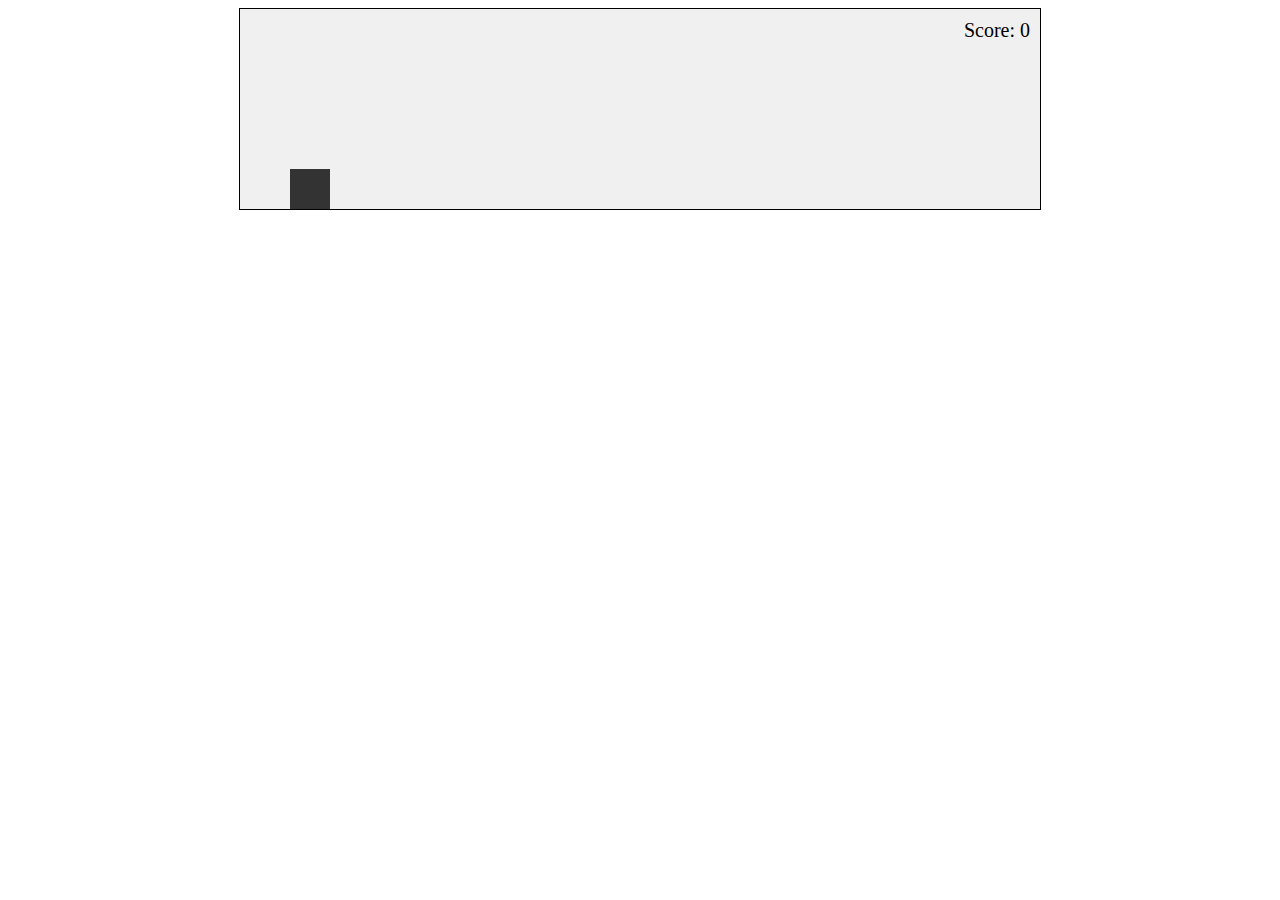
<file: index.html>
<!DOCTYPE html>
<html>
<head>
    <title>Endless Runner</title>
    <style>
        .game-container {
            width: 800px;
            height: 200px;
            margin: 0 auto;
            position: relative;
            overflow: hidden;
            border: 1px solid black;
            background-color: #f0f0f0;
        }

        .player {
            width: 40px;
            height: 40px;
            background-color: #333;
            position: absolute;
            bottom: 0;
            left: 50px;
        }

        .obstacle {
            width: 20px;
            height: 40px;
            background-color: #f00;
            position: absolute;
            bottom: 0;
            right: 0;
        }

        .jumping {
            animation: jump 0.5s linear;
        }

        @keyframes jump {
            0% { transform: translateY(0); }
            50% { transform: translateY(-100px); }
            100% { transform: translateY(0); }
        }

        .game-over {
            position: absolute;
            top: 50%;
            left: 50%;
            transform: translate(-50%, -50%);
            font-size: 24px;
            display: none;
        }

        .score {
            position: absolute;
            top: 10px;
            right: 10px;
            font-size: 20px;
        }
    </style>
</head>
<body>
    <div class="game-container">
        <div class="player"></div>
        <div class="score">Score: <span id="score">0</span></div>
        <div class="game-over">Game Over! Press Space to restart</div>
    </div>

    <script>
        const player = document.querySelector('.player');
        const gameContainer = document.querySelector('.game-container');
        const scoreElement = document.getElementById('score');
        const gameOverScreen = document.querySelector('.game-over');
        
        let isJumping = false;
        let gravity = 0.9;
        let gameRunning = true;
        let score = 0;
        let obstacles = [];
        let obstacleInterval;

        function jump() {
            if (!isJumping && gameRunning) {
                isJumping = true;
                player.classList.add('jumping');
                
                setTimeout(() => {
                    player.classList.remove('jumping');
                    isJumping = false;
                }, 500);
            }
        }

        function createObstacle() {
            if (!gameRunning) return;
            
            const obstacle = document.createElement('div');
            obstacle.classList.add('obstacle');
            gameContainer.appendChild(obstacle);
            obstacles.push(obstacle);

            let position = 800;
            
            function moveObstacle() {
                if (position > -20) {
                    position -= 5;
                    obstacle.style.right = `${800 - position}px`;

                    // Collision detection
                    const playerRect = player.getBoundingClientRect();
                    const obstacleRect = obstacle.getBoundingClientRect();

                    if (
                        playerRect.right > obstacleRect.left &&
                        playerRect.left < obstacleRect.right &&
                        playerRect.bottom > obstacleRect.top &&
                        !isJumping
                    ) {
                        gameOver();
                    }
                } else {
                    obstacle.remove();
                    obstacles = obstacles.filter(obs => obs !== obstacle);
                    score++;
                    scoreElement.textContent = score;
                    return;
                }

                if (gameRunning) {
                    requestAnimationFrame(moveObstacle);
                }
            }

            moveObstacle();
        }

        function gameOver() {
            gameRunning = false;
            gameOverScreen.style.display = 'block';
            clearInterval(obstacleInterval);
        }

        function resetGame() {
            gameRunning = true;
            score = 0;
            scoreElement.textContent = score;
            gameOverScreen.style.display = 'none';
            
            // Clear existing obstacles
            obstacles.forEach(obstacle => obstacle.remove());
            obstacles = [];
            
            // Restart obstacle generation
            obstacleInterval = setInterval(createObstacle, 2000);
        }

        document.addEventListener('keydown', (event) => {
            if (event.code === 'Space') {
                if (gameRunning) {
                    jump();
                } else {
                    resetGame();
                }
            }
        });

        // Start the game
        obstacleInterval = setInterval(createObstacle, 2000);
    </script>
</body>
</html>
</file>
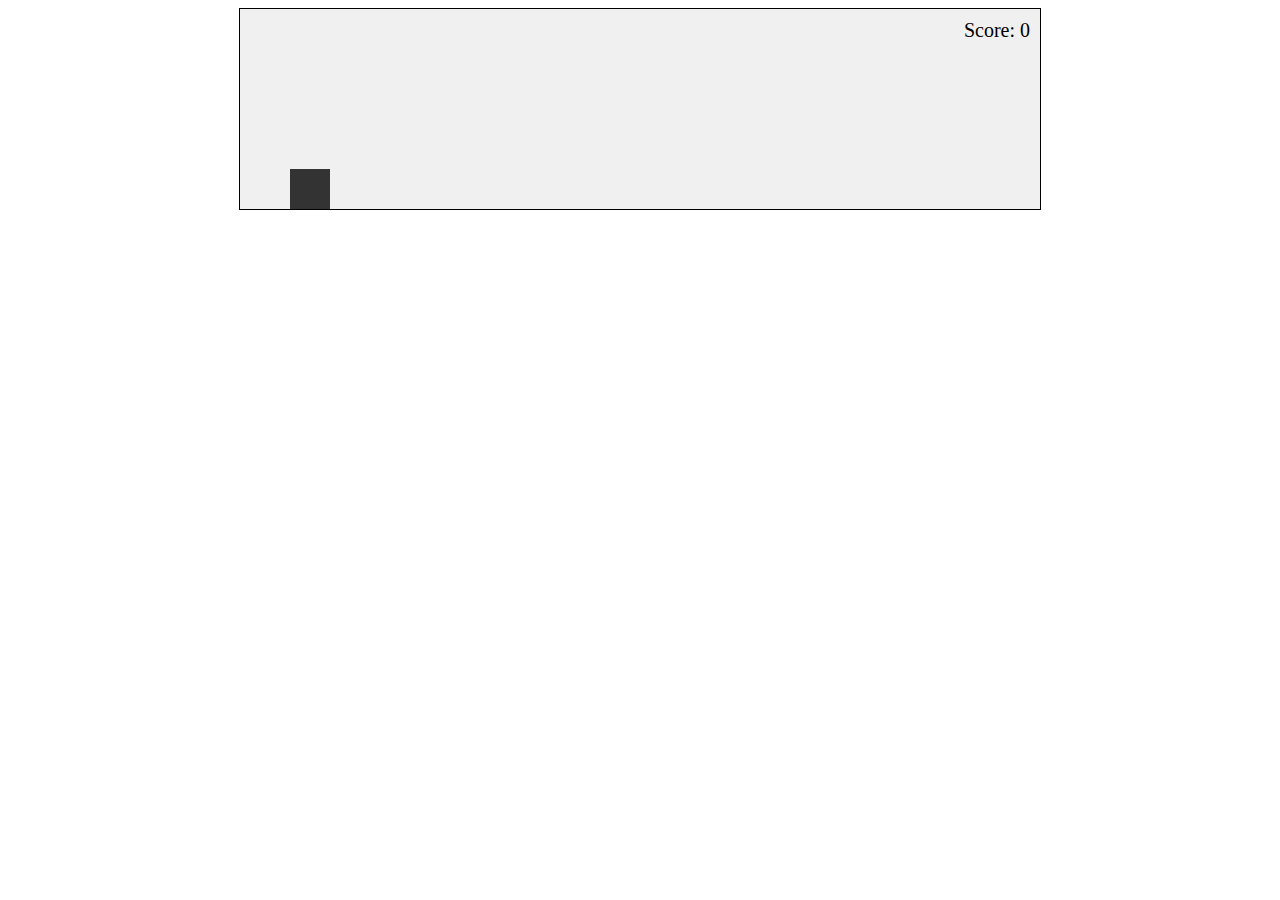
<file: index2.html>
<!DOCTYPE html>
<html>
<head>
    <title>Endless Runner</title>
    <link rel="stylesheet" href="styles.css">
</head>
<body>
    <div class="game-container">
        <div class="player"></div>
        <div class="score">Score: <span id="score">0</span></div>
        <div class="game-over">Game Over! Press Space to restart</div>
    </div>
    <script src="game.js"></script>
</body>
</html>
</file>
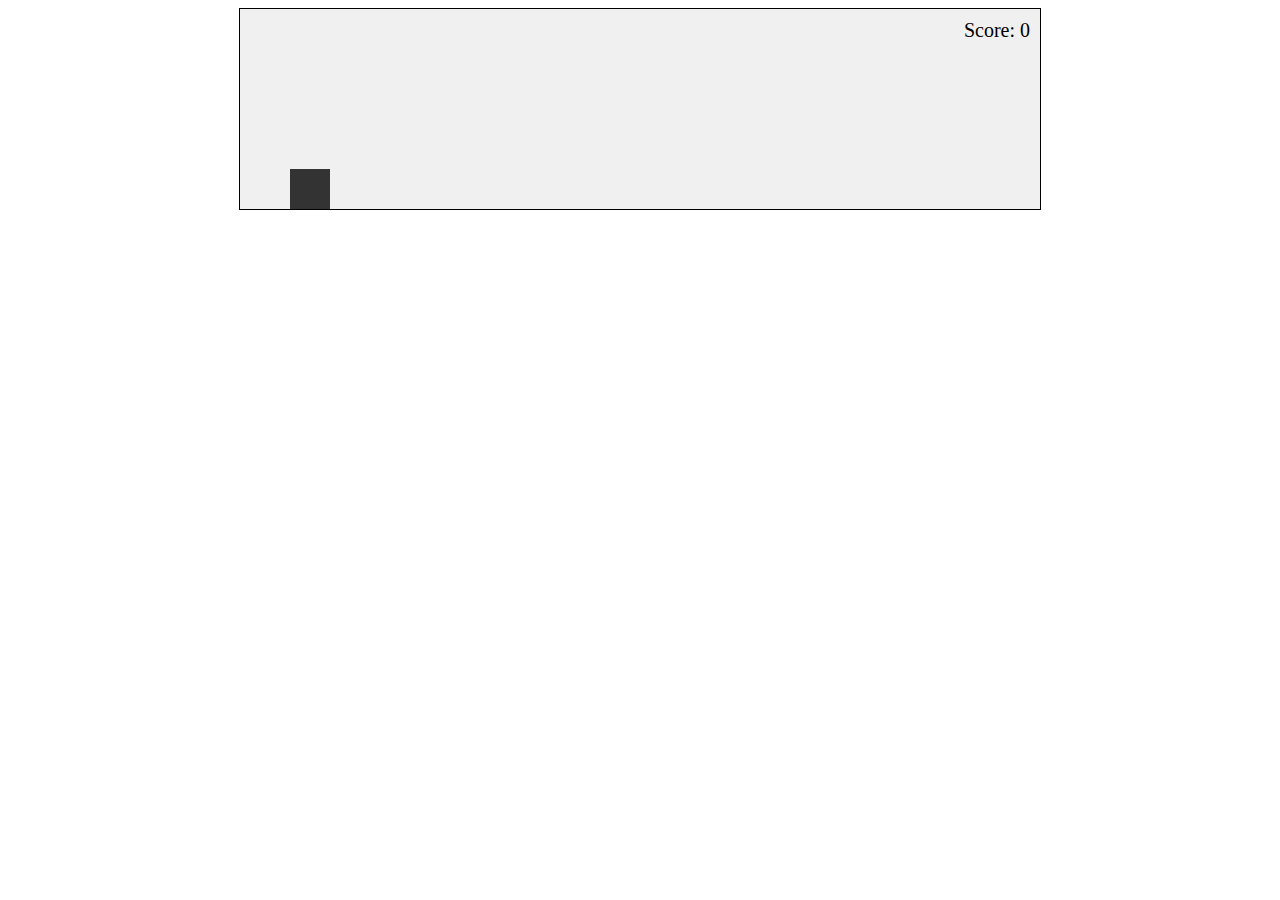
<file: index3.html>
<!DOCTYPE html>
<html>
<head>
    <title>Endless Runner</title>
    <link rel="stylesheet" href="styles.css">
</head>
<body>
    <div class="game-container">
        <div class="player"></div>
        <div class="score">Score: <span id="score">0</span></div>
        <div class="game-over">Game Over! Press Space to restart</div>
    </div>
    <script src="game2.js"></script>
</body>
</html>
</file>
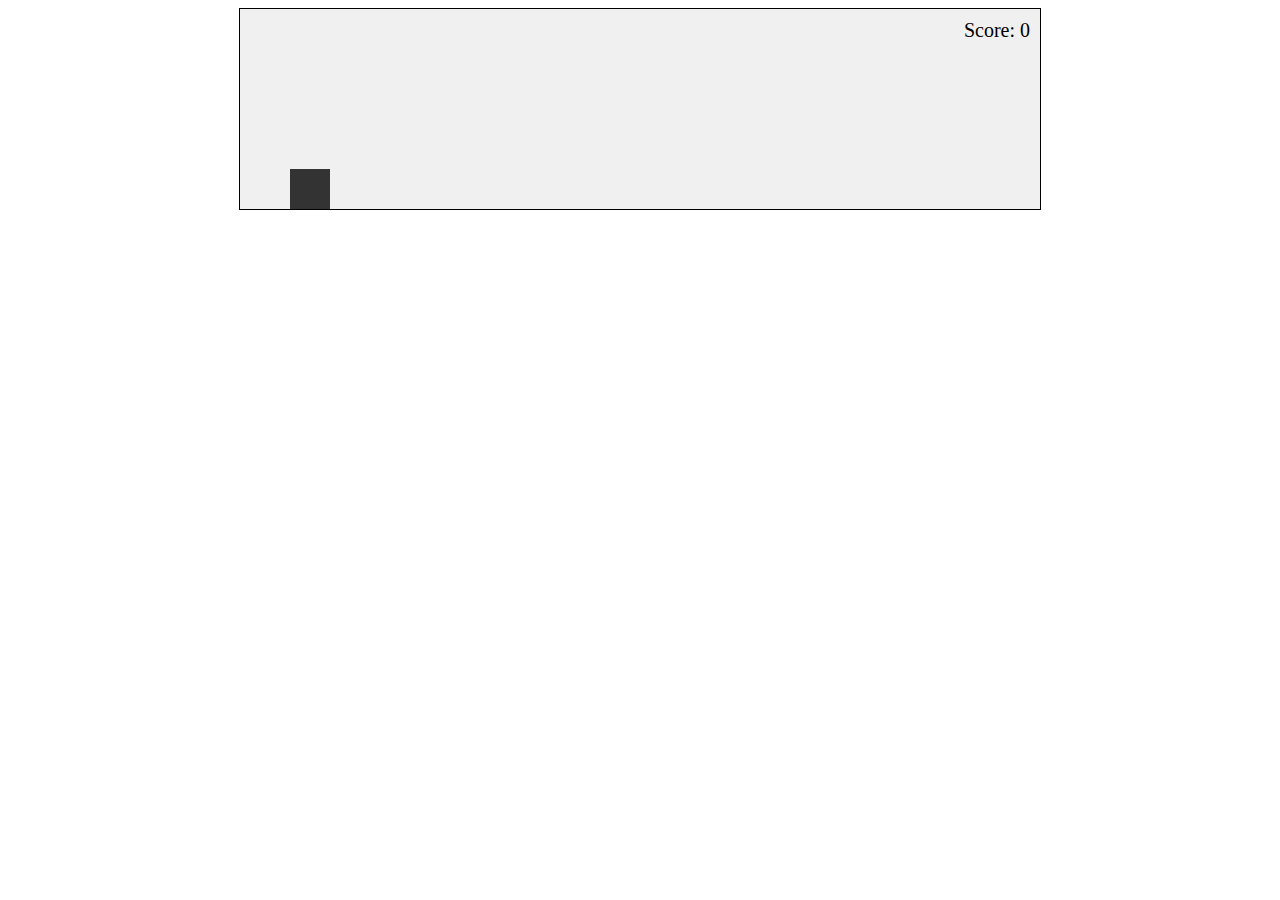
<file: index4.html>
<!DOCTYPE html>
<html>
<head>
    <title>Endless Runner</title>
    <link rel="stylesheet" href="styles2.css">
</head>
<body>
    <div class="game-container">
        <div class="player"></div>
        <div class="score">Score: <span id="score">0</span></div>
        <div class="game-over">Game Over! Press Space to restart</div>
    </div>
    <script src="game3.js"></script>
</body>
</html>
</file>
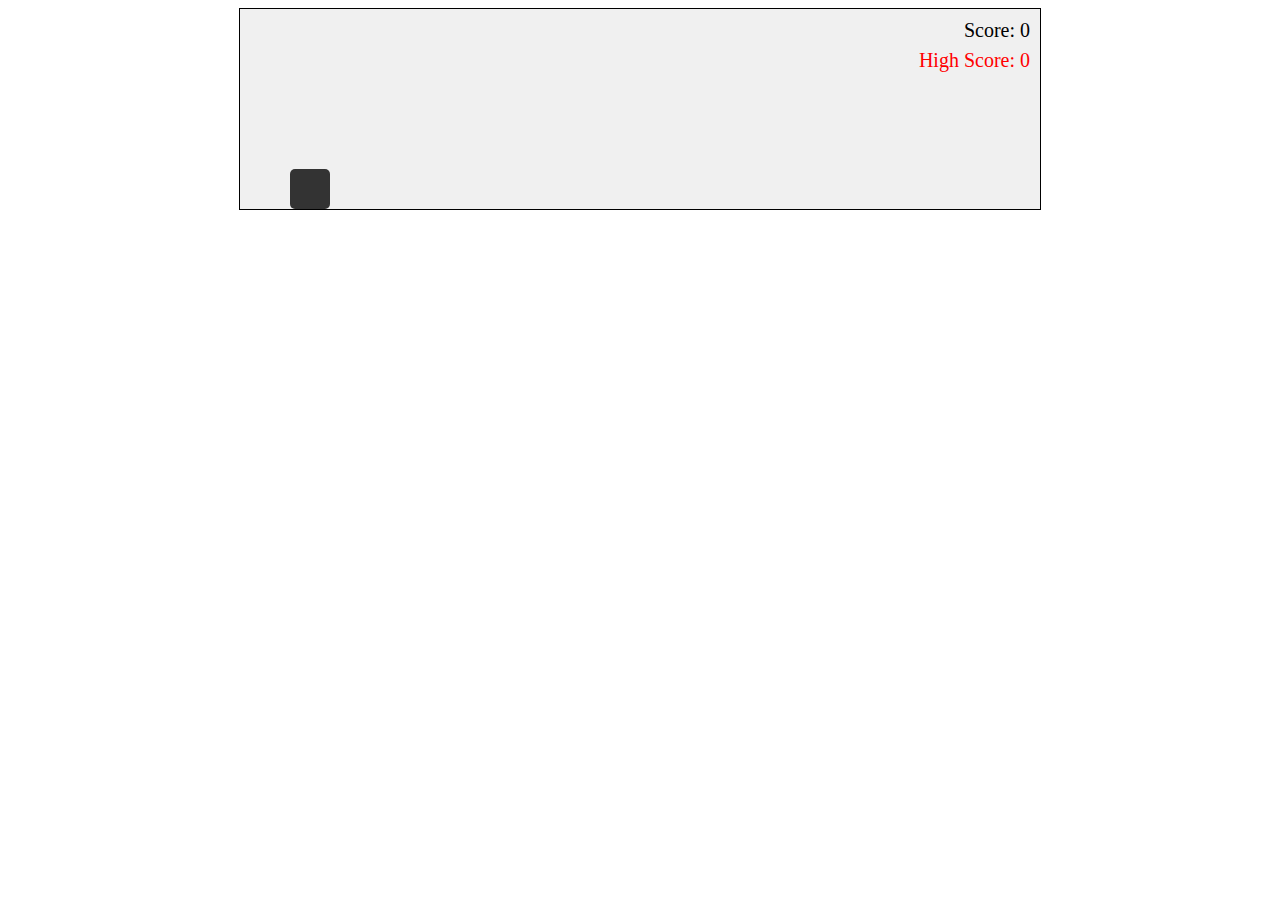
<file: index5.html>
<!DOCTYPE html>
<html>
<head>
    <title>Endless Runner</title>
    <link rel="stylesheet" href="styles3.css">
</head>
<body>
    <div class="game-container">
        <div class="player"></div>
        <div class="score">Score: <span id="score">0</span></div>
        <div class="high-score">High Score: <span id="highScore">0</span></div>
        <div class="game-over">
            Game Over!<br>
            Press Space to restart
        </div>
    </div>
    <script src="game4.js"></script>
</body>
</html>
</file>
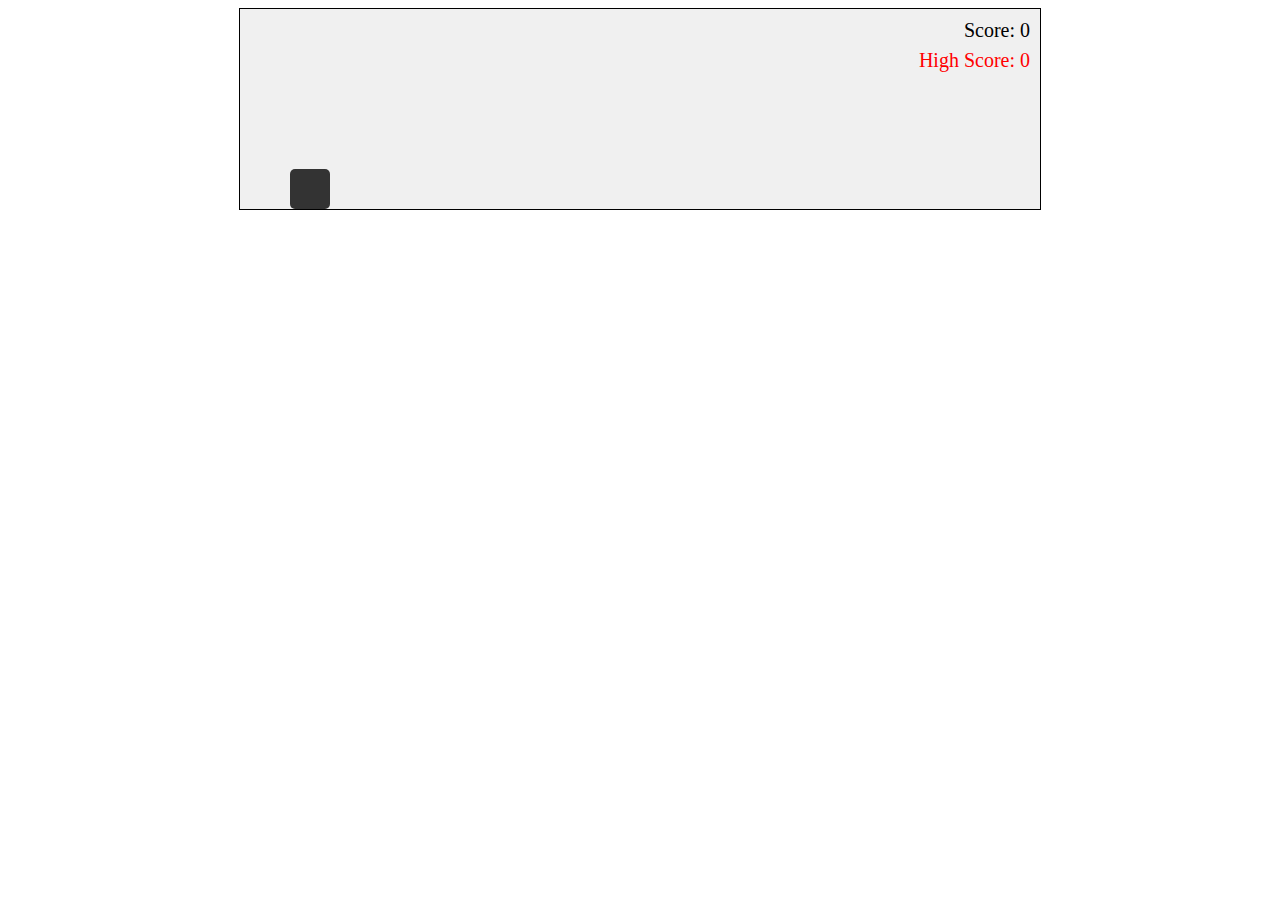
<file: index6.html>
<!DOCTYPE html>
<html>
<head>
    <title>Endless Runner</title>
    <link rel="stylesheet" href="styles5.css">
</head>
<body>
    <div class="game-container">
        <div class="player"></div>
        <div class="score">Score: <span id="score">0</span></div>
        <div class="high-score">High Score: <span id="highScore">0</span></div>
        <div class="game-over">
            Game Over!<br>
            Press Space to restart
        </div>
    </div>
    <script src="game5.js"></script>
</body>
</html>
</file>
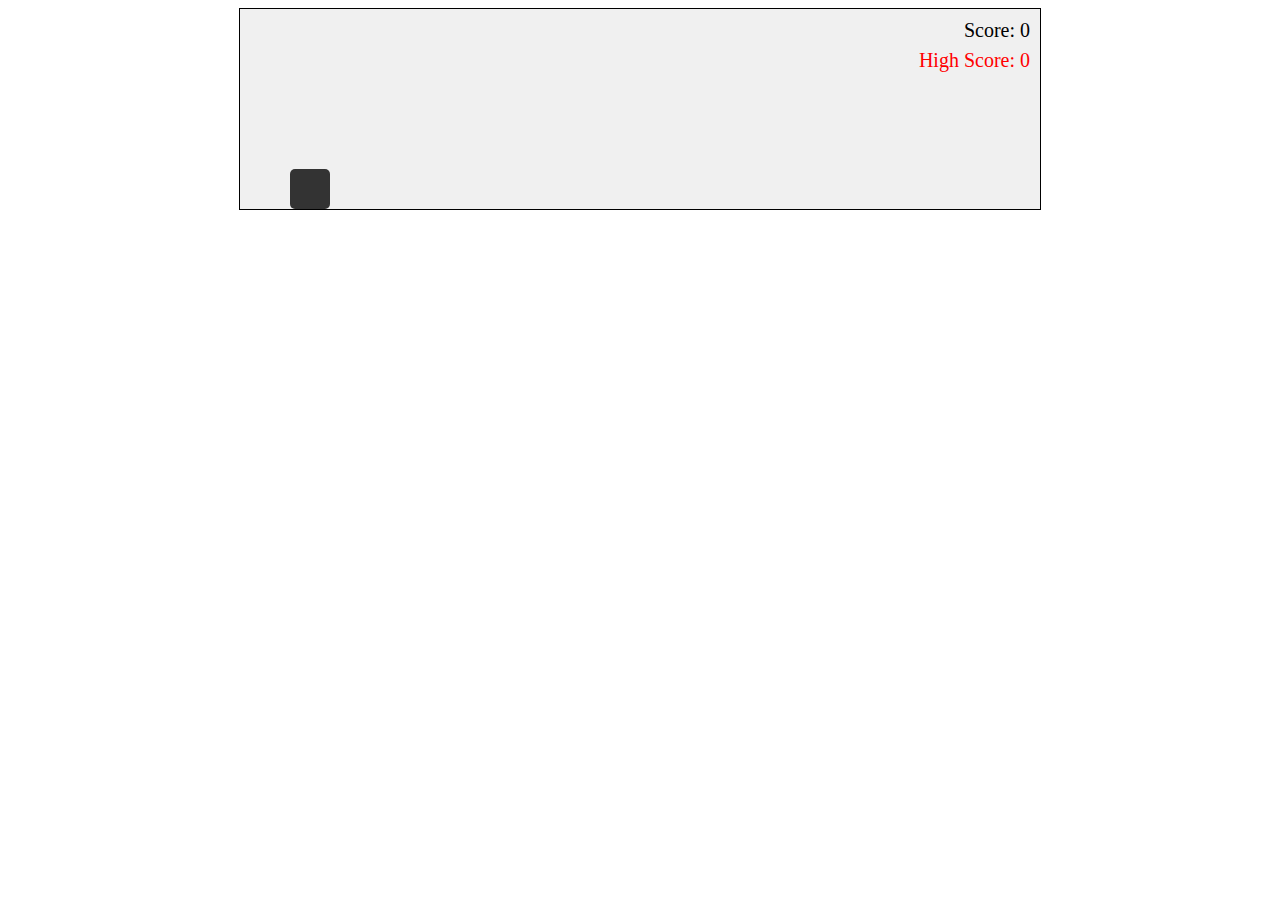
<file: index7.html>
<!DOCTYPE html>
<html>
<head>
    <title>Endless Runner</title>
    <link rel="stylesheet" href="styles5.css">
</head>
<body>
    <div class="game-container">
        <div class="player"></div>
        <div class="score">Score: <span id="score">0</span></div>
        <div class="high-score">High Score: <span id="highScore">0</span></div>
        <div class="game-over">
            Game Over!<br>
            Press Space to restart
        </div>
    </div>
    <script src="game6.js"></script>
</body>
</html>
</file>
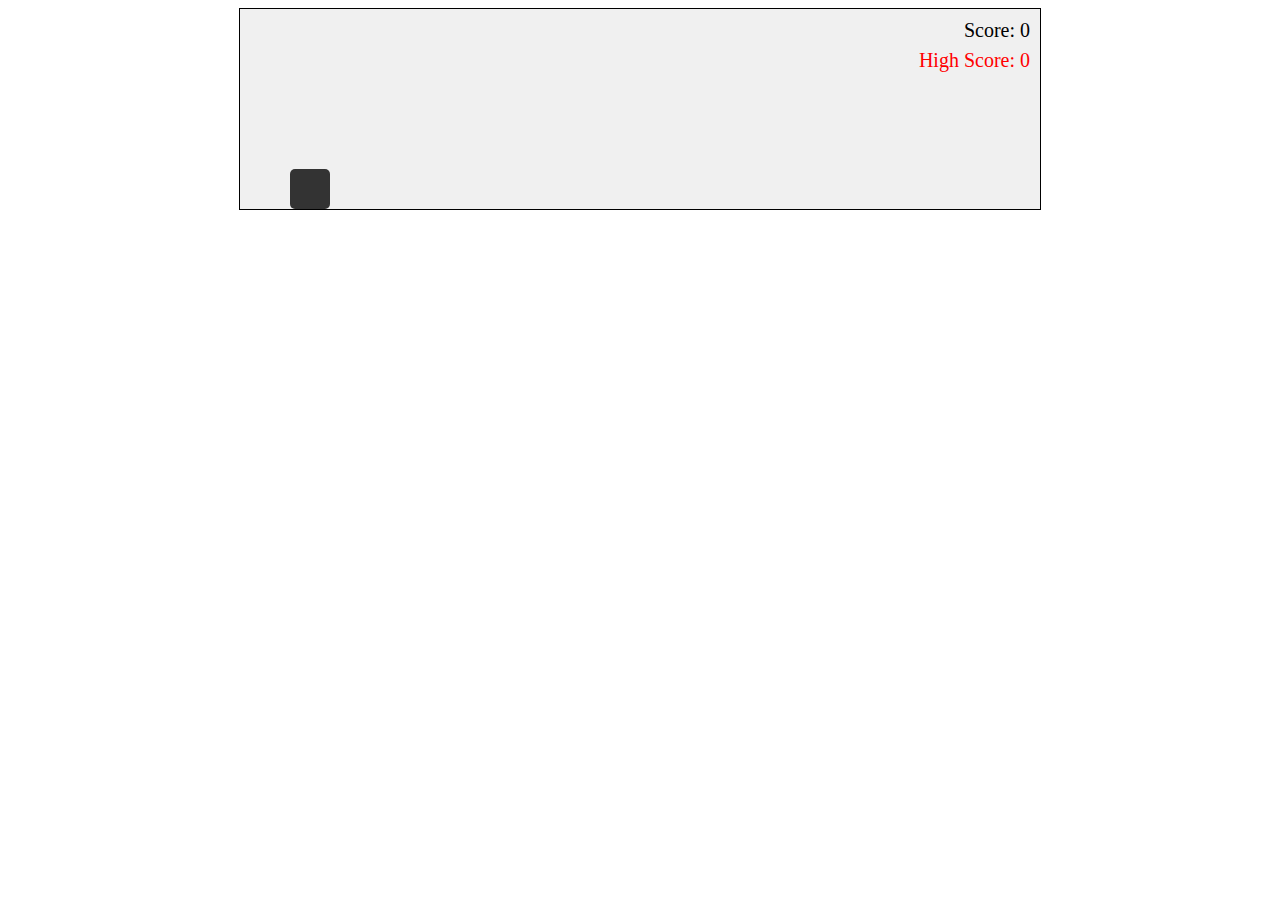
<file: index8.html>
<!DOCTYPE html>
<html>
<head>
    <title>Endless Runner</title>
    <link rel="stylesheet" href="styles5.css">
</head>
<body>
    <div class="game-container">
        <div class="player"></div>
        <div class="score">Score: <span id="score">0</span></div>
        <div class="high-score">High Score: <span id="highScore">0</span></div>
        <div class="game-over">
            Game Over!<br>
            Press Space to restart
        </div>
    </div>
    <script src="game8.js"></script>
</body>
</html>
</file>
<file: styles.css>
.game-container {
    width: 800px;
    height: 200px;
    margin: 0 auto;
    position: relative;
    overflow: hidden;
    border: 1px solid black;
    background-color: #f0f0f0;
}

.player {
    width: 40px;
    height: 40px;
    background-color: #333;
    position: absolute;
    bottom: 0;
    left: 50px;
    transition: transform 0.016s linear;
}

.obstacle {
    width: 20px;
    height: 40px;
    background-color: #f00;
    position: absolute;
    bottom: 0;
    right: 0;
}

.game-over {
    position: absolute;
    top: 50%;
    left: 50%;
    transform: translate(-50%, -50%);
    font-size: 24px;
    display: none;
}

.score {
    position: absolute;
    top: 10px;
    right: 10px;
    font-size: 20px;
}
</file>
<file: styles2.css>
.game-container {
    width: 800px;
    height: 200px;
    margin: 0 auto;
    position: relative;
    overflow: hidden;
    border: 1px solid black;
    background-color: #f0f0f0;
}

.player {
    width: 40px;
    height: 40px;
    background-color: #333;
    position: absolute;
    bottom: 0;
    left: 50px;
    transition: transform 0.016s linear;
}

.obstacle {
    background-color: #f00;
    position: absolute;
    bottom: 0;
    right: 0;
    /* Removed fixed width/height to allow dynamic sizing */
    transition: right 0.016s linear;
}

.game-over {
    position: absolute;
    top: 50%;
    left: 50%;
    transform: translate(-50%, -50%);
    font-size: 24px;
    display: none;
}

.score {
    position: absolute;
    top: 10px;
    right: 10px;
    font-size: 20px;
}
</file>
<file: styles3.css>
.game-container {
    width: 800px;
    height: 200px;
    margin: 0 auto;
    position: relative;
    overflow: hidden;
    border: 1px solid black;
    background-color: #f0f0f0;
}

.player {
    width: 40px;
    height: 40px;
    background-color: #333;
    position: absolute;
    bottom: 0;
    left: 50px;
    transition: transform 0.016s linear, background-color 0.3s ease;
    border-radius: 5px;
}

.obstacle {
    position: absolute;
    bottom: 0;
    right: 0;
    transition: right 0.016s linear;
    background-color: transparent; /* Make base div transparent */
}

/* Create triangle shape using pseudo-element */
.obstacle::before {
    content: '';
    position: absolute;
    bottom: 0;
    left: 0;
    width: 0;
    height: 0;
    border-left: calc(var(--width, 20px) / 2) solid transparent;
    border-right: calc(var(--width, 20px) / 2) solid transparent;
    border-bottom: var(--height, 40px) solid #f00;
}

.game-over {
    position: absolute;
    top: 50%;
    left: 50%;
    transform: translate(-50%, -50%);
    font-size: 24px;
    display: none;
    text-align: center;
    background-color: rgba(255, 255, 255, 0.9);
    padding: 20px;
    border-radius: 10px;
    box-shadow: 0 0 10px rgba(0, 0, 0, 0.2);
}

.score {
    position: absolute;
    top: 10px;
    right: 10px;
    font-size: 20px;
}

.high-score {
    position: absolute;
    top: 40px;
    right: 10px;
    font-size: 20px;
    color: #f00;
}
</file>
<file: styles5.css>
.game-container {
    width: 800px;
    height: 200px;
    margin: 0 auto;
    position: relative;
    overflow: hidden;
    border: 1px solid black;
    background-color: #f0f0f0;
}

.player {
    width: 40px;
    height: 40px;
    background-color: #333;
    position: absolute;
    bottom: 0;
    left: 50px;
    transition: transform 0.016s linear, background-color 0.3s ease;
    border-radius: 5px;
}

.obstacle {
    position: absolute;
    bottom: 0;
    right: 0;
    transition: right 0.016s linear;
    background-color: transparent; /* Make base div transparent */
}

/* Create triangle shape using pseudo-element */
.obstacle::before {
    content: '';
    position: absolute;
    bottom: 0;
    left: 0;
    width: 0;
    height: 0;
    border-left: calc(var(--width, 20px) / 2) solid transparent;
    border-right: calc(var(--width, 20px) / 2) solid transparent;
    border-bottom: var(--height, 40px) solid #f00;
}

.game-over {
    position: absolute;
    top: 50%;
    left: 50%;
    transform: translate(-50%, -50%);
    font-size: 24px;
    display: none;
    text-align: center;
    background-color: rgba(255, 255, 255, 0.9);
    padding: 20px;
    border-radius: 10px;
    box-shadow: 0 0 10px rgba(0, 0, 0, 0.2);
}

.score {
    position: absolute;
    top: 10px;
    right: 10px;
    font-size: 20px;
}

.high-score {
    position: absolute;
    top: 40px;
    right: 10px;
    font-size: 20px;
    color: #f00;
}
</file>
